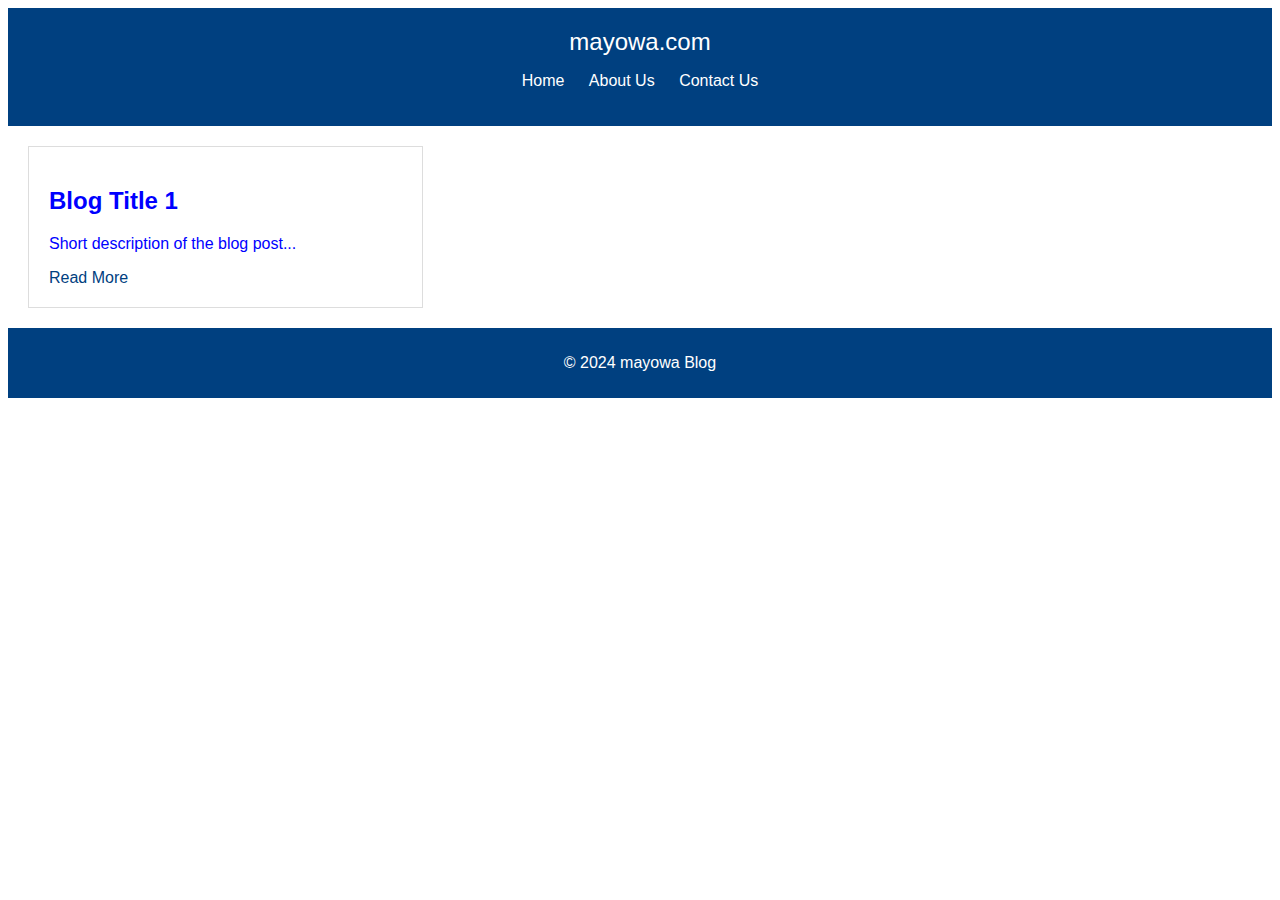
<file: index.html>
<!DOCTYPE html>
<html lang="en">
<head>
  <meta charset="UTF-8">
  <meta name="viewport" content="width=device-width, initial-scale=1.0">
  <title>mayowa Blog</title>
  <link rel="stylesheet" href="styles.css">
</head>
<body>
  <header>
    <div class="logo">
      <a href="https://mayowa.com" id="home-link">mayowa.com</a>
    </div>
    <nav>
      <ul>
        <li><a href="index.html">Home</a></li>
        <li><a href="about.html">About Us</a></li>
        <li><a href="contact.html">Contact Us</a></li>
      </ul>
    </nav>
  </header>

  <main>
    <section class="blog-grid">
      <article class="blog-post">
        <h2>Blog Title 1</h2>
        <p>Short description of the blog post...</p>
        <a href="single.html" class="read-more">Read More</a>
      </article>
      <!-- Add more blog posts here -->
    </section>
  </main>

  <footer>
    <p>© 2024 mayowa Blog</p>
  </footer>
</body>
</html>
</file>
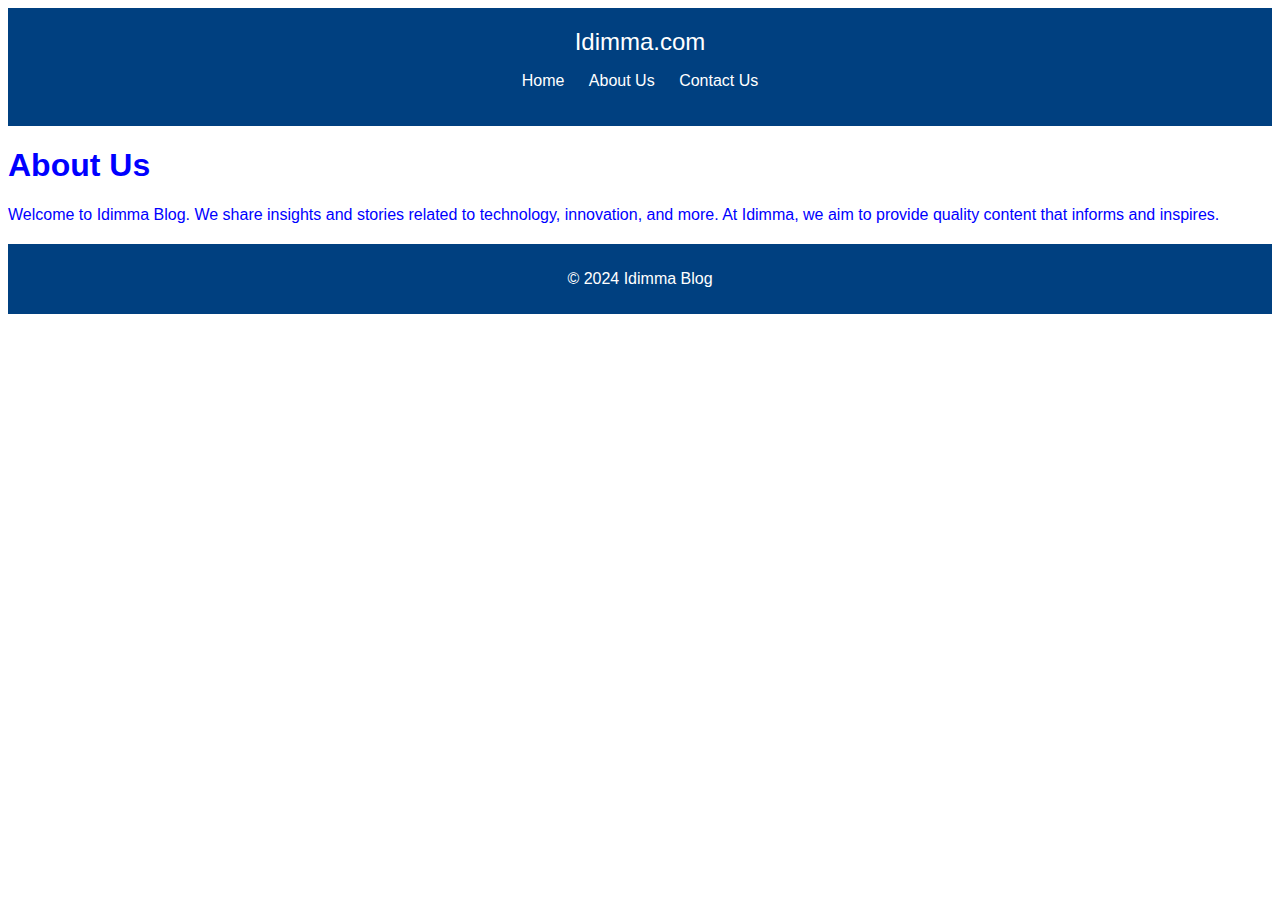
<file: about.html>
<!DOCTYPE html>
<html lang="en">
<head>
  <meta charset="UTF-8">
  <meta name="viewport" content="width=device-width, initial-scale=1.0">
  <title>About Us - Idimma Blog</title>
  <link rel="stylesheet" href="styles.css">
</head>
<body>
  <header>
    <div class="logo">
      <a href="https://idimma.com">Idimma.com</a>
    </div>
    <nav>
      <ul>
        <li><a href="index.html">Home</a></li>
        <li><a href="about.html">About Us</a></li>
        <li><a href="contact.html">Contact Us</a></li>
      </ul>
    </nav>
  </header>

  <main>
    <h1>About Us</h1>
    <p>Welcome to Idimma Blog. We share insights and stories related to technology, innovation, and more. At Idimma, we aim to provide quality content that informs and inspires.</p>
  </main>

  <footer>
    <p>© 2024 Idimma Blog</p>
  </footer>
</body>
</html>
</file>
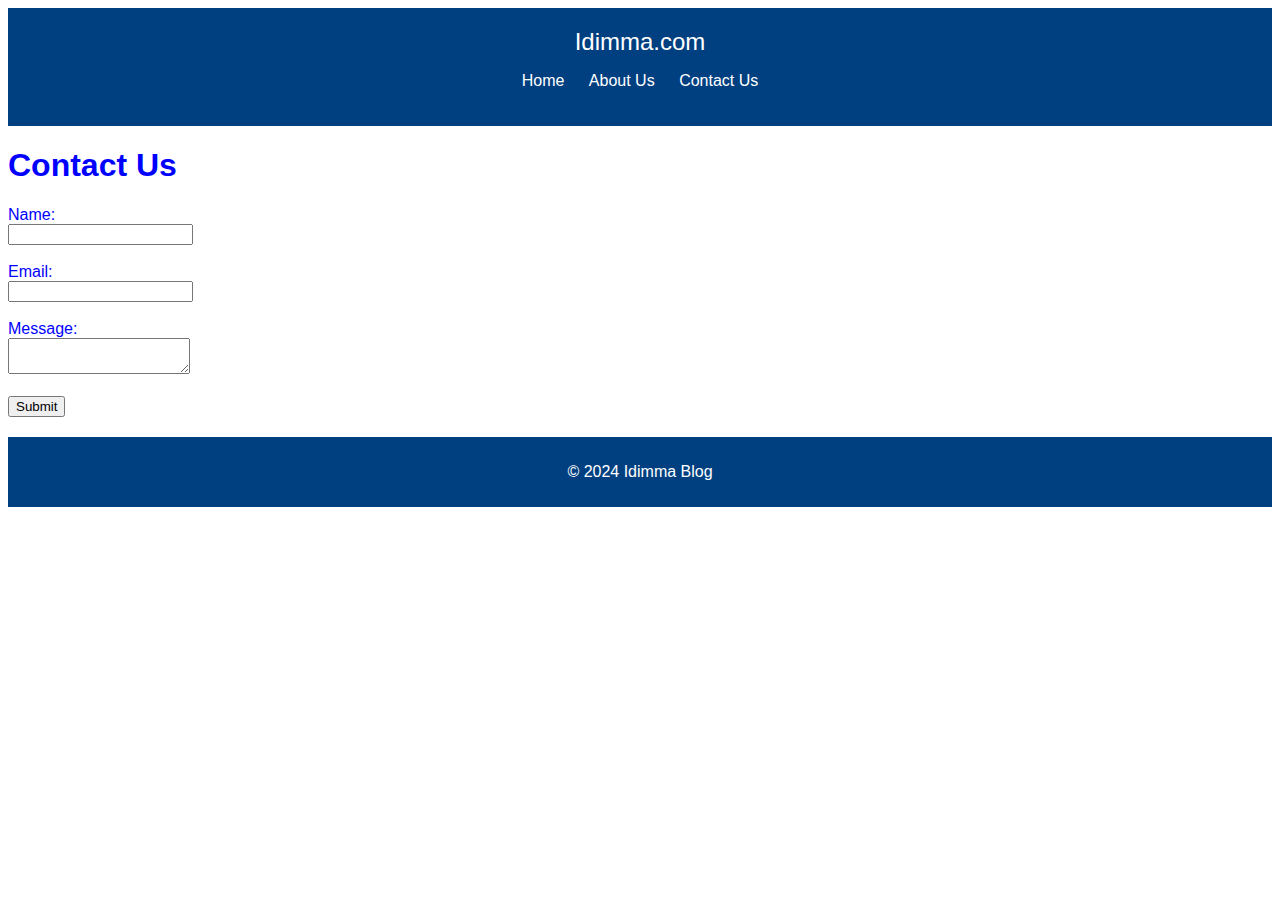
<file: contact.html>
<!DOCTYPE html>
<html lang="en">
<head>
  <meta charset="UTF-8">
  <meta name="viewport" content="width=device-width, initial-scale=1.0">
  <title>Contact Us - Idimma Blog</title>
  <link rel="stylesheet" href="styles.css">
</head>
<body>
  <header>
    <div class="logo">
      <a href="https://idimma.com">Idimma.com</a>
    </div>
    <nav>
      <ul>
        <li><a href="index.html">Home</a></li>
        <li><a href="about.html">About Us</a></li>
        <li><a href="contact.html">Contact Us</a></li>
      </ul>
    </nav>
  </header>

  <main>
    <h1>Contact Us</h1>
    <form action="#">
      <label for="name">Name:</label><br>
      <input type="text" id="name" name="name"><br><br>
      <label for="email">Email:</label><br>
      <input type="email" id="email" name="email"><br><br>
      <label for="message">Message:</label><br>
      <textarea id="message" name="message"></textarea><br><br>
      <input type="submit" value="Submit">
    </form>
  </main>

  <footer>
    <p>© 2024 Idimma Blog</p>
  </footer>
</body>
</html>
</file>
<file: styles.css>
body {
    font-family: Arial, sans-serif;
    background-color: white;
    color: blue;
  }
  
  header {
    background-color: #004080;
    padding: 20px;
    color: white;
    text-align: center;
  }
  
  .logo a {
    color: white;
    font-size: 24px;
    text-decoration: none;
  }
  
  nav ul {
    list-style: none;
    padding: 0;
  }
  
  nav ul li {
    display: inline;
    margin: 0 10px;
  }
  
  nav ul li a {
    color: white;
    text-decoration: none;
  }
  
  .blog-grid {
    display: grid;
    grid-template-columns: repeat(auto-fill, minmax(300px, 1fr));
    gap: 20px;
    margin: 20px;
  }
  
  .blog-post {
    border: 1px solid #ddd;
    padding: 20px;
  }
  
  .read-more {
    color: #004080;
    text-decoration: none;
  }
  
  footer {
    text-align: center;
    margin-top: 20px;
    background-color: #004080;
    color: white;
    padding: 10px;
  }
</file>
